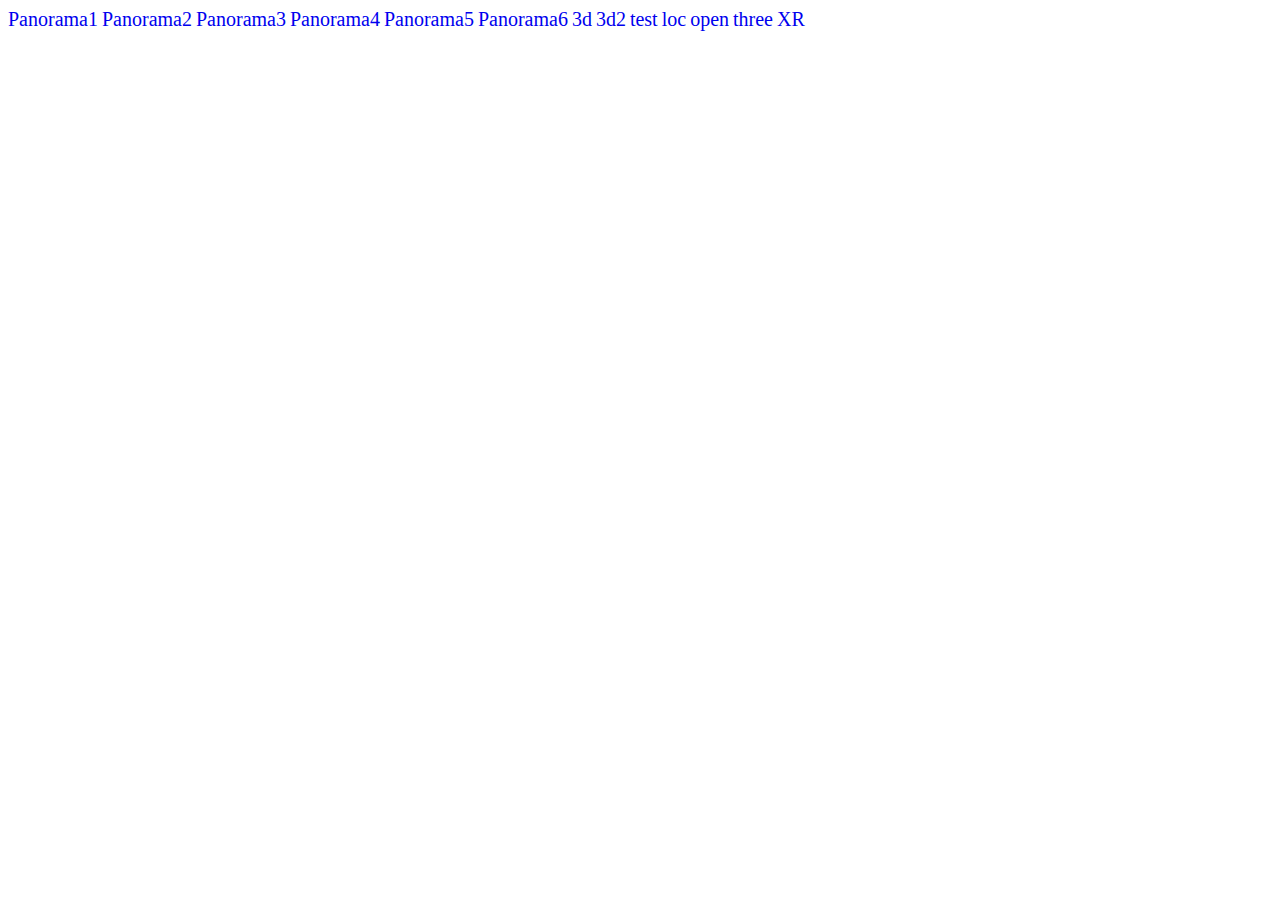
<file: index.html>
<!DOCTYPE html>
<html>
<a href="pano1.html"  style="font-size: 20px; text-decoration: none">Panorama1</a> 
<a href="pano2.html"  style="font-size: 20px; text-decoration: none">Panorama2</a> 
<a href="pano3.html"  style="font-size: 20px; text-decoration: none">Panorama3</a> 
<a href="pano4.html"  style="font-size: 20px; text-decoration: none">Panorama4</a> 
<a href="pano5.html"  style="font-size: 20px; text-decoration: none">Panorama5</a> 
<a href="pano6.html"  style="font-size: 20px; text-decoration: none">Panorama6</a> 
<a href="3d.html"  style="font-size: 20px; text-decoration: none">3d</a> 
<a href="3d2.html"  style="font-size: 20px; text-decoration: none">3d2</a> 
<a href="test.html"  style="font-size: 20px; text-decoration: none">test</a> 
<a href="loc.html"  style="font-size: 20px; text-decoration: none">loc</a> 
<a href="open.html"  style="font-size: 20px; text-decoration: none">open</a>  
<a href="three.html"  style="font-size: 20px; text-decoration: none">three</a>  
<a href="xr.html"  style="font-size: 20px; text-decoration: none">XR</a>  
</html>
</file>
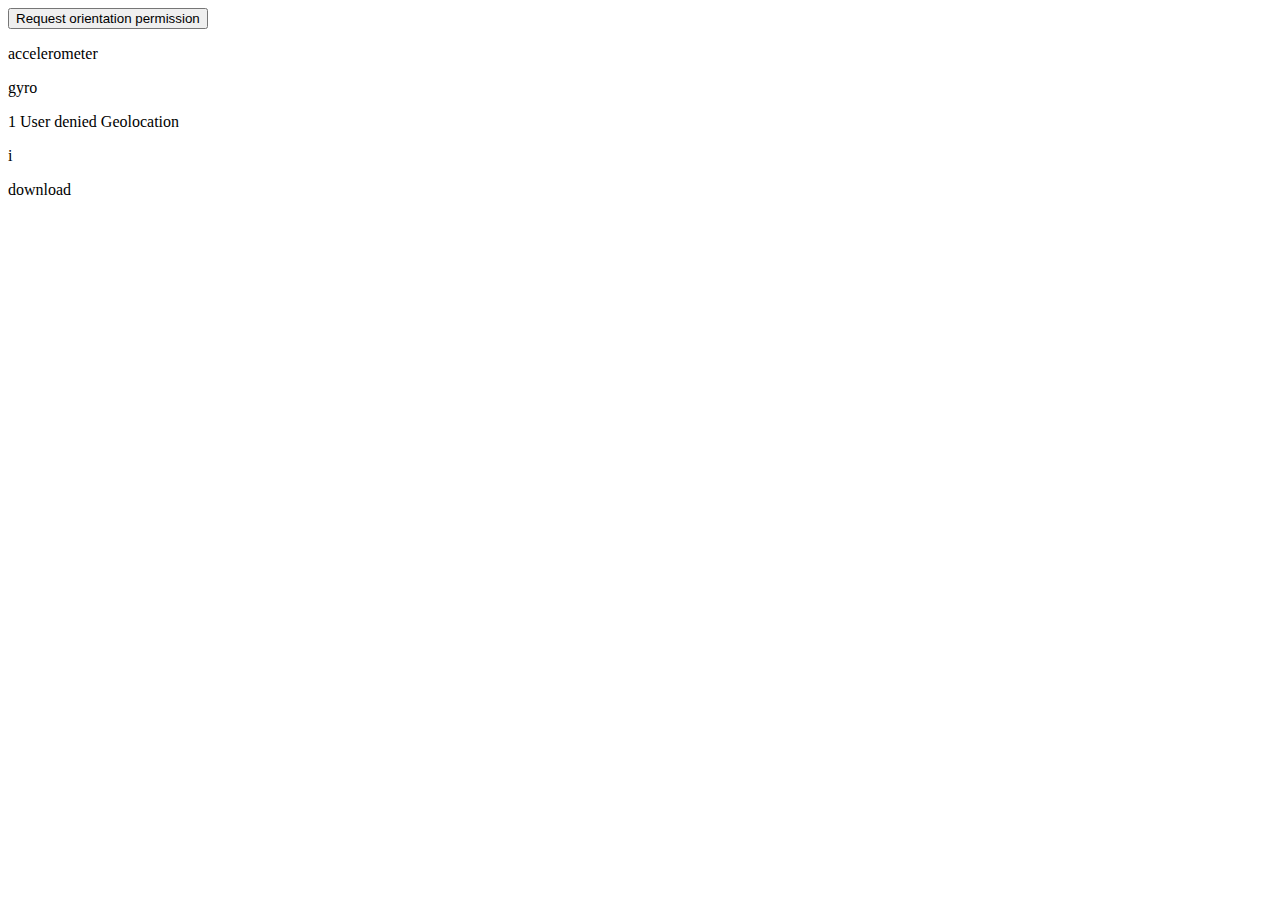
<file: test.html>
<!DOCTYPE html>
<html>


 
 
<script >

var text = "";
var i = 0 ;

 
function permission () {
    if ( typeof( DeviceMotionEvent ) !== "undefined" && typeof( DeviceMotionEvent.requestPermission ) === "function" ) {
        // (optional) Do something before API request prompt.
        DeviceMotionEvent.requestPermission()
            .then( response => {
            // (optional) Do something after API prompt dismissed.
            if ( response == "granted" ) {
                window.addEventListener( "devicemotion", (e) => {
                    document.getElementById("accel").innerHTML =  e.acceleration.x + " "+e.acceleration.y + " "+e.acceleration.z + " "+  e.rotationRate.alpha + " "+e.rotationRate.beta + " "+e.rotationRate.gamma + " "+ e.interval;
                   
                 
                
                 
                 text+=e.acceleration.x + ";"+e.acceleration.y + ";"+e.acceleration.z + ";"+  e.rotationRate.alpha + ";"+e.rotationRate.beta + ";"+e.rotationRate.gamma + ";"+ e.interval + "\r\n";
                 i+=1
                 document.getElementById("i").innerHTML = i ;
                 if (i==500) {
                 var filename = "readme.txt";
                 var blob = new Blob([text], {type:'text/plain'});
                 var link = document.getElementById("down");
                 link.download = filename;
                 link.innerHTML = "Download File";
                 link.href = window.URL.createObjectURL(blob);
                 link.removeAttr("disabled");
                 }
                })
             
             window.addEventListener( "deviceorientation", (e) => {
                    document.getElementById("gyro").innerHTML =  e.alpha + " "+e.beta + " "+ e.gamma;
                })
            }
        })
            .catch( console.error )
    } else {
        alert( "DeviceMotionEvent is not defined" );
    }
}

</script>
  
 <script>
  
  var options = {
  enableHighAccuracy: true,
  timeout: 5000,
  maximumAge: 0
};


function success(pos) {
  var crd = pos.coords;
  console.log('Successfully determined a user position:', crd);
 
   document.getElementById("loc").innerHTML =  crd.latitude + " "+crd.longitude+ " "+ crd.accuracy;

}

function error(err) {
 document.getElementById("loc").innerHTML = err.code + "  "+ err.message;
  console.warn(`ERROR(${err.code}): ${err.message}`);
}

  navigator.geolocation.watchPosition(success, error, options);

 </script>

 
<body>
<button onclick='permission();'>Request orientation permission</button> 

<p id = "accel">accelerometer</p>
<p id = "gyro">gyro</p>
<p id = "loc">location</p>
<p id = "i">i</p>
 
<a id="down" disabled >download </a> 
  
  



 
 
 
</body>
</html>
</file>
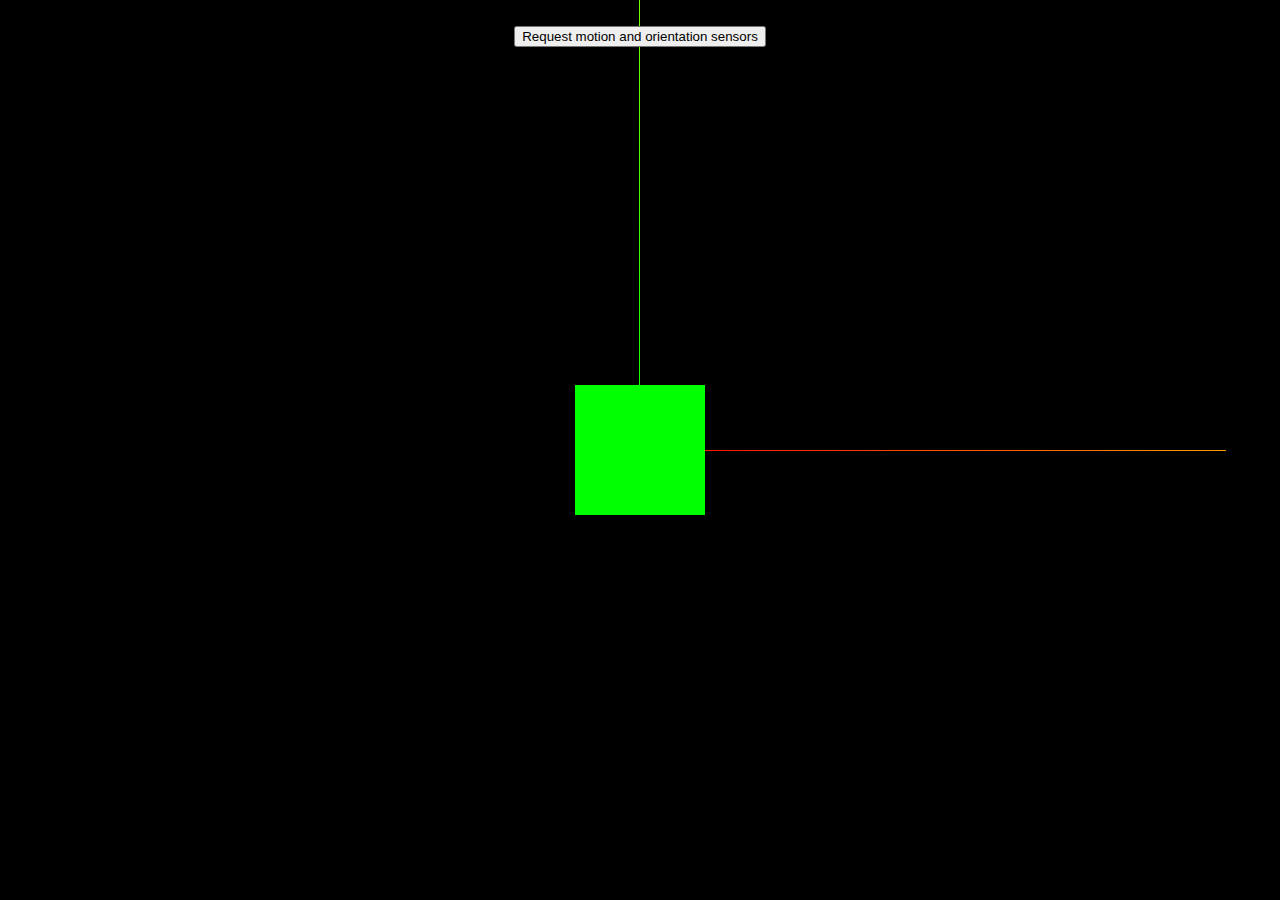
<file: three.html>
<!DOCTYPE html>
<html>
	<head>
		<meta charset="utf-8">
		<title>My first three.js app</title>
		<style>
			body { margin: 0; }

			#info {
					position: absolute;
					top: 0px;
					width: 100%;
					padding: 10px;
					box-sizing: border-box;
					text-align: center;
			
					z-index: 9999; /* TODO Solve this in HTML */
				}
		</style>
	
	</head>

	<body >

		<div  id="info">
			<p style="color:red" id="details"></p>
		</div>
		<script type="module">
			
			import * as THREE from './three.module.js';
			
			import { GAControls   } from './GAControls.js'; 
			
			const scene = new THREE.Scene();

			const camera = new THREE.PerspectiveCamera( 75, window.innerWidth / window.innerHeight, 0.1, 1000 );
			camera.position.z = 5;
			camera.lookAt(0, 0, 0);

			const renderer = new THREE.WebGLRenderer();
			renderer.setSize( window.innerWidth, window.innerHeight );
			document.body.appendChild( renderer.domElement );
	
			const controls = new GAControls ( camera, renderer.domElement );
			const geometry = new THREE.BoxGeometry();
			const material = new THREE.MeshBasicMaterial( { color: 0x00ff00 } );
			const cube = new THREE.Mesh( geometry, material );

			scene.add( cube );

			const axesHelper = new THREE.AxesHelper( 5 );
			scene.add( axesHelper );

			function animate() {
				requestAnimationFrame( animate );
				/*cube.rotation.x += 0.01; */
				/*cube.rotation.y += 0.01; */
				controls.update(1);
				renderer.render( scene, camera );
			}
      		
			animate();

		</script>

		
		</body>
</html>
</file>
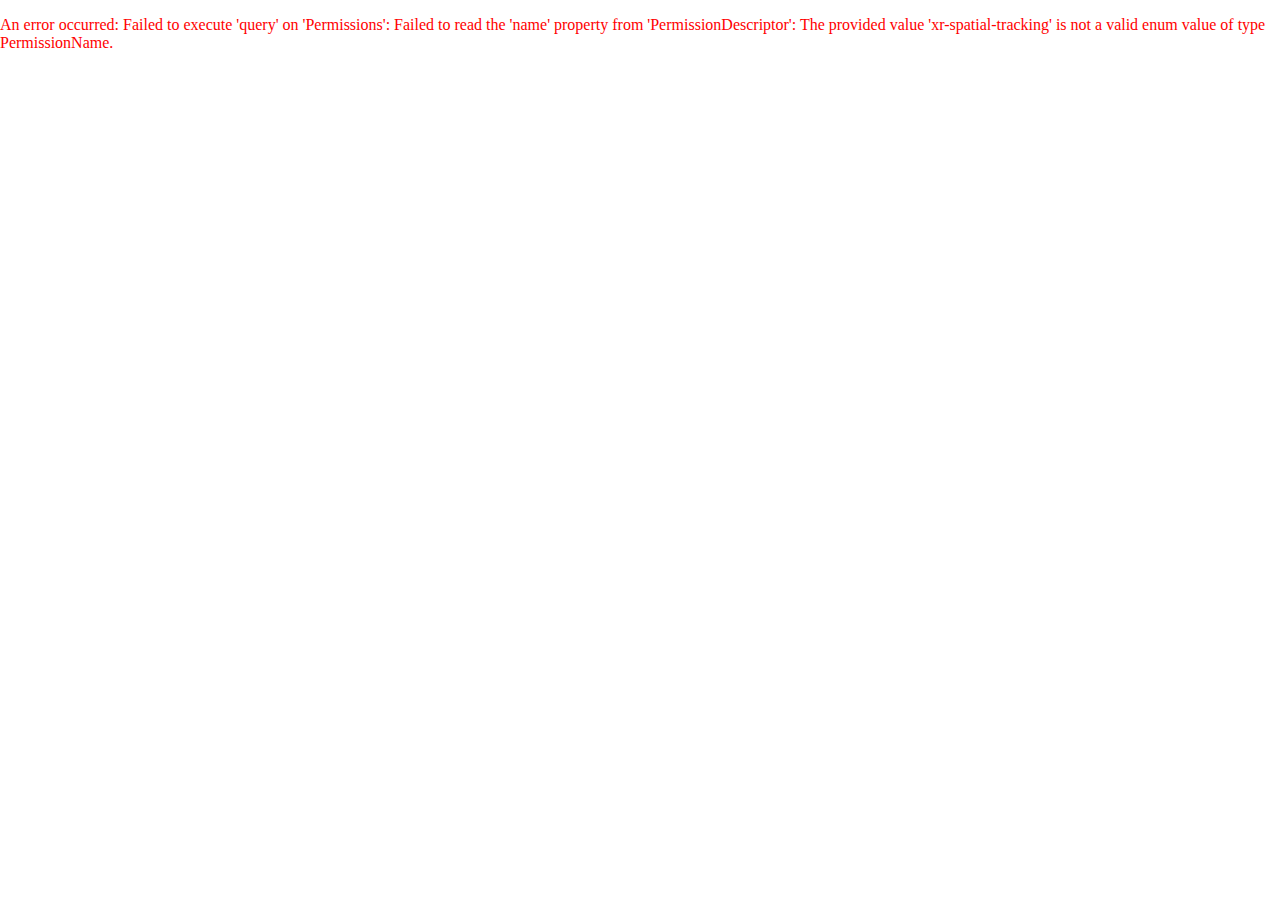
<file: xr.html>
<!DOCTYPE html>
<html lang="en">
<head>
  <meta charset="UTF-8">
  <meta name="viewport" content="width=device-width, initial-scale=1.0">
  <title>WebXR Example</title>
  <script>
    window.onload = async function() {
      const errorDisplay = document.getElementById('errors');
      try {
        // Request necessary permissions for WebXR
        await Promise.all([
          navigator.permissions.query({ name: 'xr-spatial-tracking' }),
          navigator.mediaDevices.getUserMedia({ video: true, audio: true })
        ]);

        const session = await navigator.xr.requestSession('immersive-vr');
        const canvas = document.createElement('canvas');
        const gl = canvas.getContext('webgl', { xrCompatible: true });

        session.updateRenderState({
          baseLayer: new XRWebGLLayer(session, gl)
        });

        const scene = new THREE.Scene();
        const camera = new THREE.PerspectiveCamera(75, window.innerWidth / window.innerHeight, 0.1, 1000);

        const geometry = new THREE.BoxGeometry();
        const material = new THREE.MeshBasicMaterial({ color: 0xffffff });
        const cube = new THREE.Mesh(geometry, material);
        scene.add(cube);

        function animate() {
          session.requestAnimationFrame(animate);

          // Update cube rotation or position here if needed

          gl.bindFramebuffer(gl.FRAMEBUFFER, session.renderState.baseLayer.framebuffer);
          renderer.render(scene, camera);
        }

        animate();
      } catch (error) {
        errorDisplay.textContent = `An error occurred: ${error.message}`;
        console.error(error);
      }
    }
  </script>
</head>
<body style="margin: 0; overflow: hidden;">
  <p id="errors" style="color: red;"></p>
</body>
</html>
</file>
